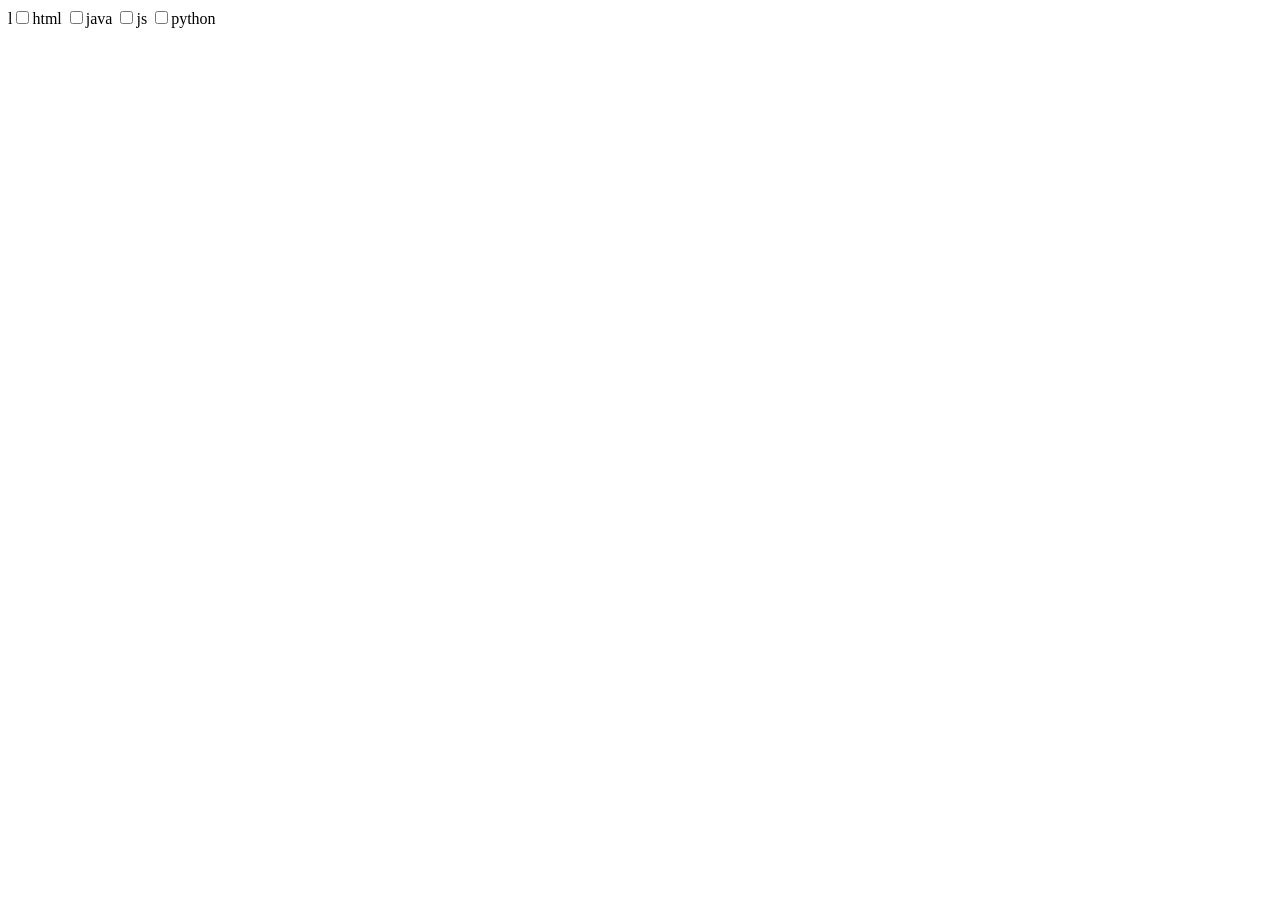
<file: project 3/new.html>
<!DOCTYPE html>
<html lang="en">
<head>
    <meta charset="UTF-8">
    <meta name="viewport" content="width=device-width, initial-scale=1.0">
    <title>Document</title>
</head>
<body>
    



    
<form action="">


<div>

   l<input type="checkbox" name="s1">html
    <input type="checkbox" name="s1">java
    <input type="checkbox" name="s1">js
    <input type="checkbox" name="s1">python



</div>

</body>
</html>
</file>
